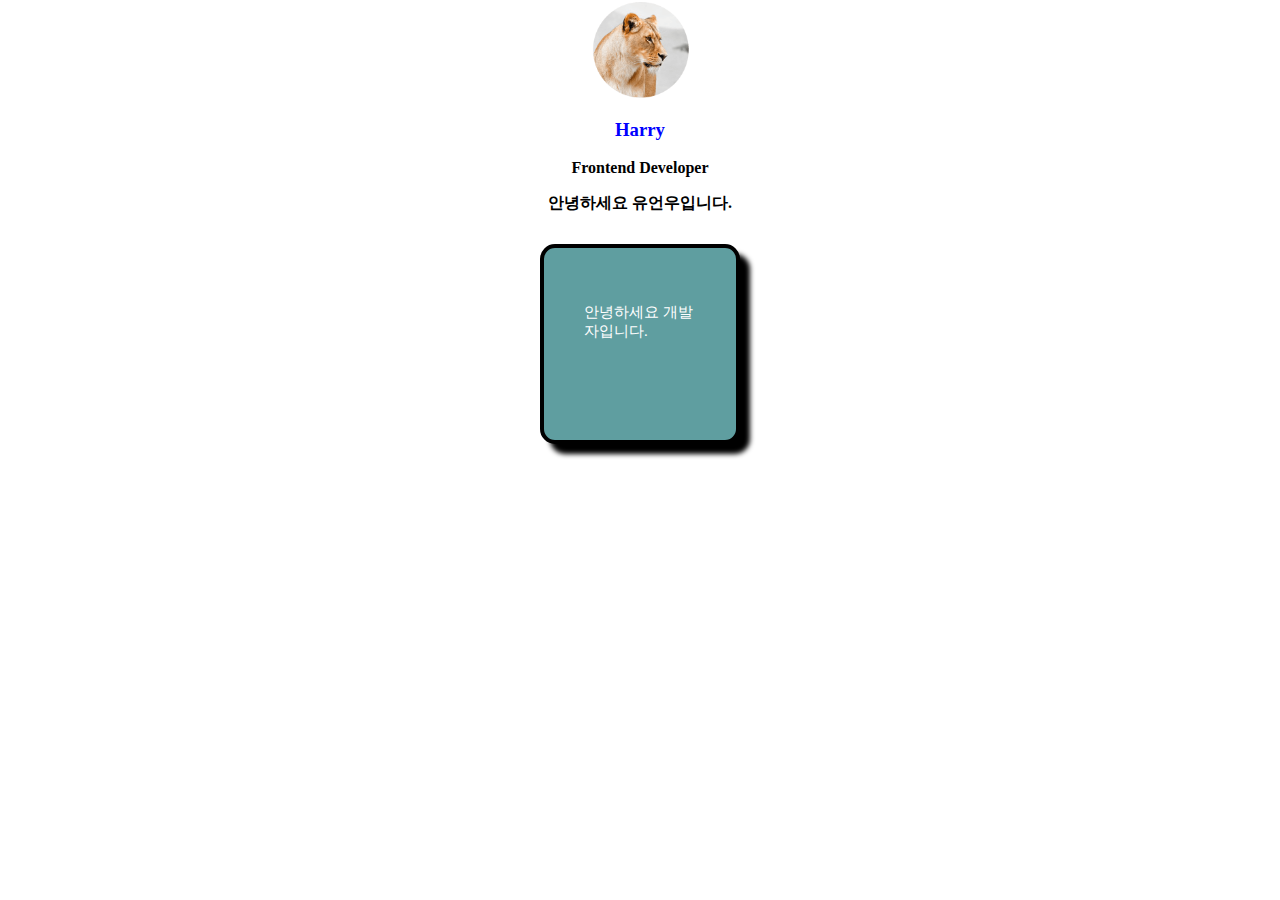
<file: index.html>
<!DOCTYPE HTML>
<html>
<head>
    <meta charset="UTF-8">
    <title>Document</title>
    <link href="css/main.css" rel="stylesheet">
</head>

<body>

    <img src="lion.png" class="profile">
    <h3 class = "head">Harry</h3>
    <p class="para"> Frontend Developer </p>
    <p class="para"> 안녕하세요 유언우입니다. </p>
    <div class="box">
        <p>
            
        안녕하세요 개발자입니다.
            
        </p>
    
    </div>
</body>
</html>
</file>
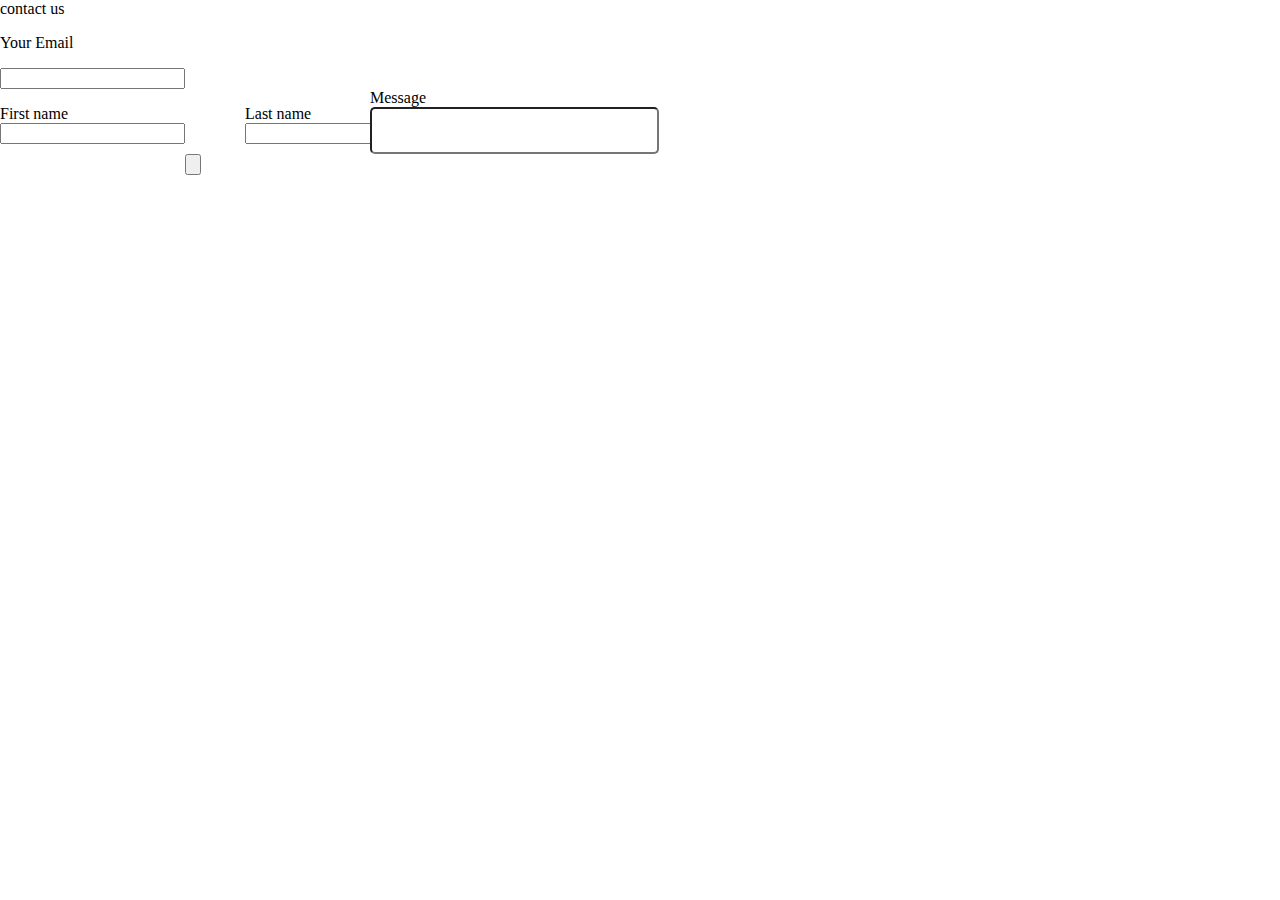
<file: form_homework.html>
<!DOCTYPE HTML>
<html>
<head>
    <meta charset="UTF-8">
    <title>Document</title>
    <link href="css/main.css" rel="stylesheet">
</head>

<body>

   <div>
    
    <div>contact us</div>
       
       <div>
       <form>
       
       <p>Your Email</p>
           <input type="email">
           <br>
           <div>
        <p class="First_name">First name <br><input></p>
           </div>
           <div class="Last_name"> Last name <br><input> </div>
           <span style="clear: both"></span>
           <div class="message">Message <br><input type="text"></div>
           <input type="button" class="buttom_button">
        </form>
       </div>
    
    </div>
    
</body>
</html>
</file>
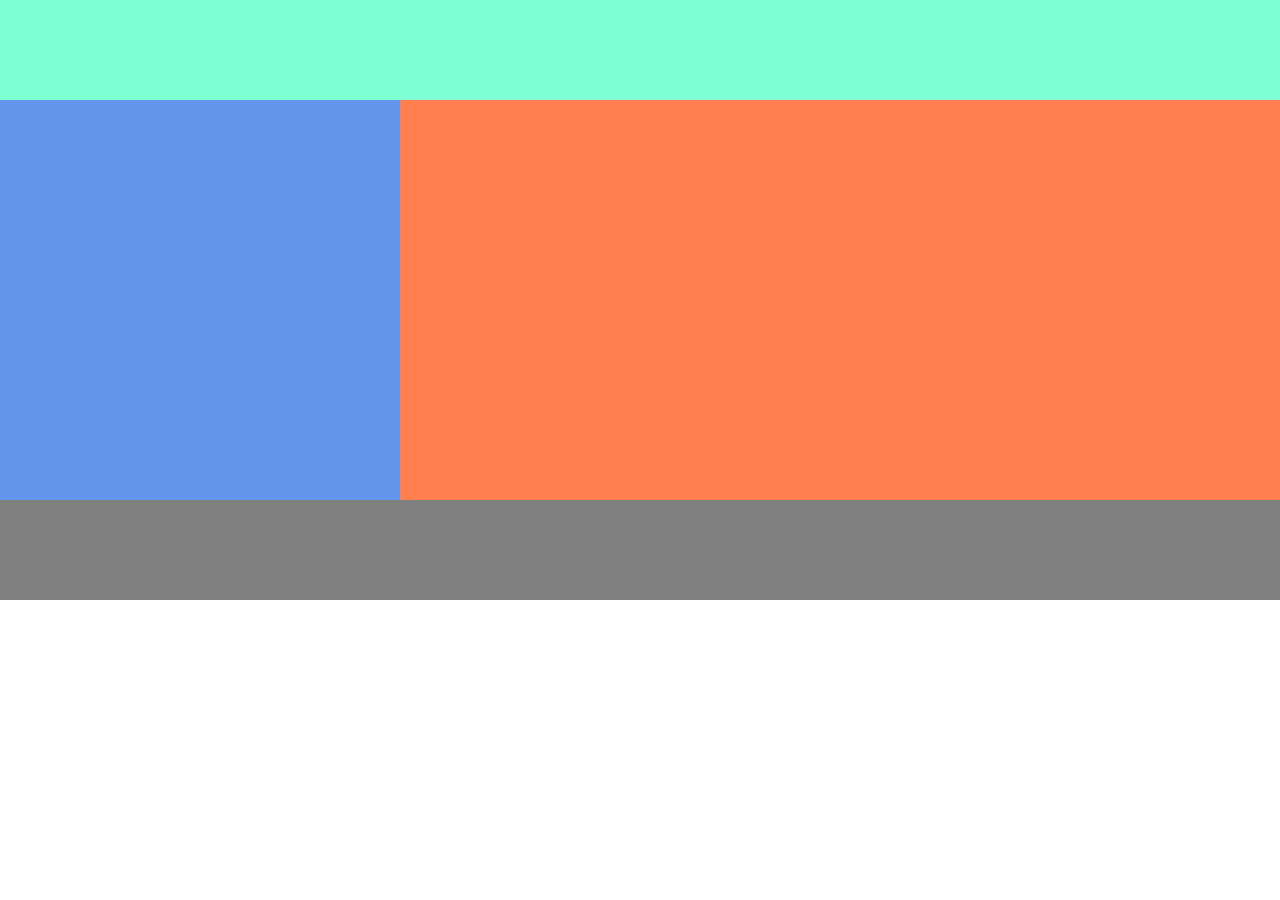
<file: layout1.html>
<!DOCTYPE html>
<html>
<head>
    <meta charset="utf-8">
    <title>Document</title>
    <link href="css/main.css" rel="stylesheet">
</head>
<body>
    
    

    <div class="container" style="font-size: 0px">  <!--감싸는거-->
    
        <div class="header"></div>
        <div class="left-menu"></div>
        <div class="right"></div>
        <div class="footer"></div>
    
    </div> <!--감싸는거-->

</body>
</html>
</file>
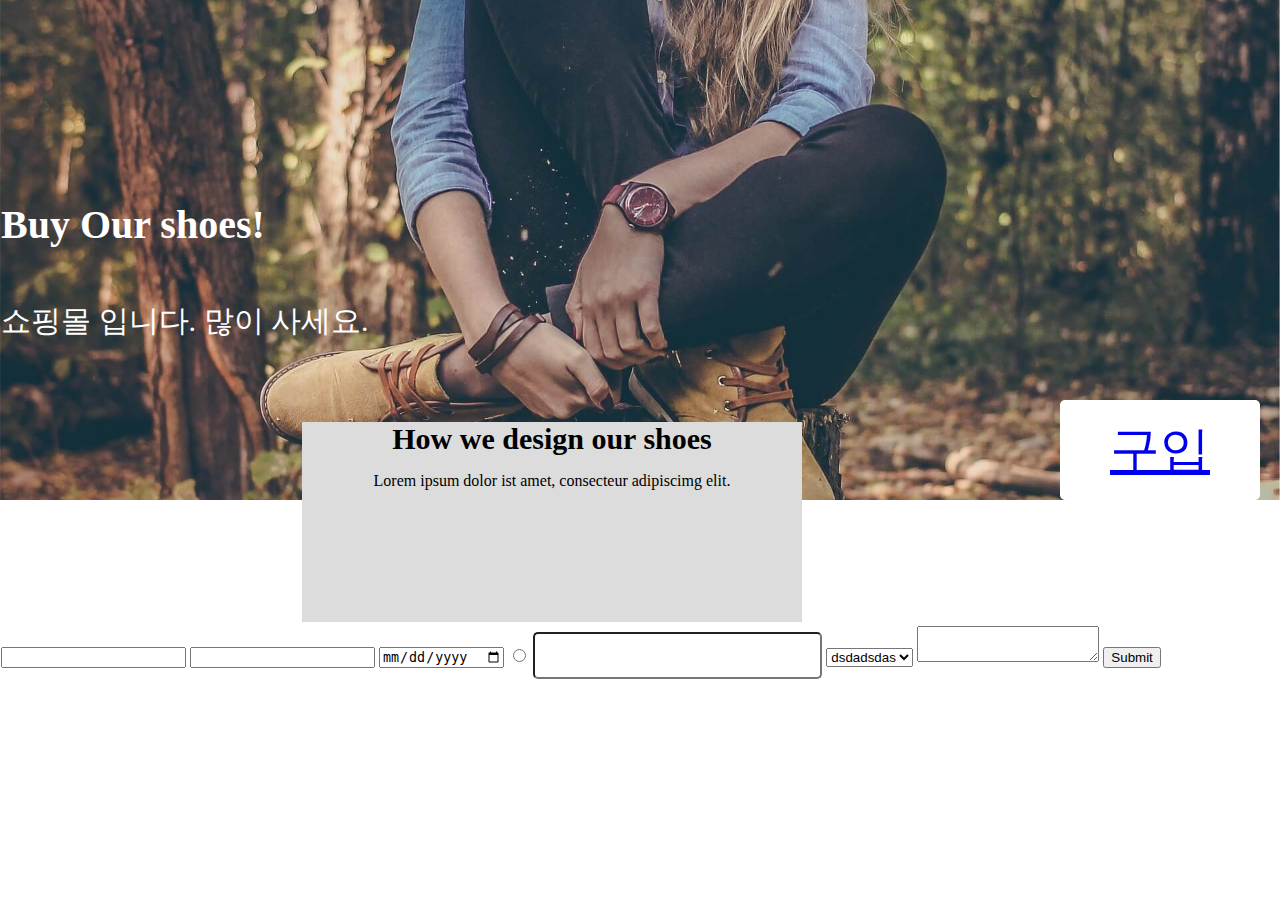
<file: layout2.html>
<!DOCTYPE html>
<html>
<head>
    <meta charset="utf-8">
    <title>Document</title>
    <link href="css/main.css" rel="stylesheet">
</head>

<body style="margin: 0px">

<div class="main-background">
    
    <h4 class="main-title">Buy Our shoes!</h4>
    <p class="insamal"> 쇼핑몰 입니다. 많이 사세요. </p>
    <button class="button_buy"><a href="https:/www.google.com">구입</a></button>
    <div class="main_information">
        <span class="main_info_title">How we design our shoes</span>
        <p>Lorem ipsum dolor ist amet, consecteur adipiscimg elit.</p>
    </div>
    <br> <br> <br>
    <form action="경로~~" method="get">
        <input type="password">
        <input type="email">
        <input type="date">
        <input type="radio" name="school">
        <input type="text">
        <select>
            <option>dsdadsdas</option>
        </select>
        <textarea></textarea>
        <input type="submit">
    </form>

</div>    
    
</body>
</html>
</file>
<file: css/main.css>
div{
    box-sizing: border-box;
}

body{
    margin: 0px;
}

/*nomalize.css 이거하면 호환성 이슈 해결 가능*/

.profile {
    
width: 100px;
display: block;
margin-left: auto;
margin-right: auto;
    
}

.head{
    
font-family: 'gulim';
color: blue;
letter-spacing: 4;
text-align: center;
    
}

.para{
   
text-align: center;
color: black;
font-weight: 900;
       
}

.box{
    width: 200px;
    height: 200px;
    background-color: cadetblue;
    margin: 30px;
    padding: 40px;
    border: 4px solid black;
    border-radius: 15px;
margin-left: auto;
margin-right: auto;
    font-size: 15px;
   font-family: gulim;
    color: white;
    box-shadow: 10px 10px 5px #000;
}

.container{
    
    width:2000px;
    height: 500px;
}


.header {
    width: 100%;
    height: 100px;
    background: aquamarine;
    
}

.left-menu {
    width: 20%;
    height: 400px;
    background: cornflowerblue;
    display: inline-block;
   
}

.right {
    width: 80%;
    height: 400px;
    background: coral;
    display: inline-block;
    
}

.footer {
    width: 100%;
    height: 100px;
    background-color: grey;
    
    
}

.image {
    width : 100%;
    height: 100%;
}

.right_image {
    width : 30%;
    float : left;
    height: 100%;
}

.left_text {
    width: 70%;
    height: 100%;
    float: left;
    background-color: aliceblue;
}

.top {
    width: 100%;
    height: 30%;
    float: left;
}

.buttom {
    width: 100%;
    height: 70%;
    float: left;
    background-color: aqua
}

.navbar li{
    display: inline-block;
    width: 60px;
    text-align: center;
    background: #eee;
    padding: 10px;
    border-radius: 5px;
}

.navbar a{
    font-size: 16px;
    text-decoration: none;
    
}

.main-background {
    width: 100%;
    height: 500px;
    background-image: url(../img/shoes.jpg);
    background-size: cover;
    background-repeat: no-repeat;
    background-position: center;
/*    background-attachment: fixed;*/
/*    filter: brightness(120%);*/
    padding: 1px; /*마진 안겹치게하려고*/
    position: relative;
}

.main-title {
    color:white;
    font-size: 40px;
    margin-top: 200px;
}

.insamal {
    color: white;
    font-size: 30px;
}

.button_buy {
    width: 200px;
    height: 100px;
    font-size: 50px;
    background-color: white;
    border: none;
    border-radius: 5px;
    padding: 15px;
    position: absolute;
    bottom: 0px;
    right: 20px;
}

.main_information {
    width: 500px;
    height: 200px;
    background-color: gainsboro;
    position: relative;
    margin: auto;
    top: 50px;
    right: 88px;
    text-align: center;
}

.main_info_title {
    font-size: 30px;
    font-weight: 900;
}

input[type=text] {
    padding: 10px;
    font-size: 20px;
    border-radius: 5px;
}

.name {
    
}

.First_name {
    float: left;
}

.text1 {

}

.Last_name {
    float: left;
    position: relative;
    left: 60px;
    top: 16px;
}

.message {
    position: relative;
    top: 80;
    right: 360;
    
}

.buttom_button {
    position: relative;
    top: 90;
    left: 100;
    width: 150;
    height: 40;
}
</file>
